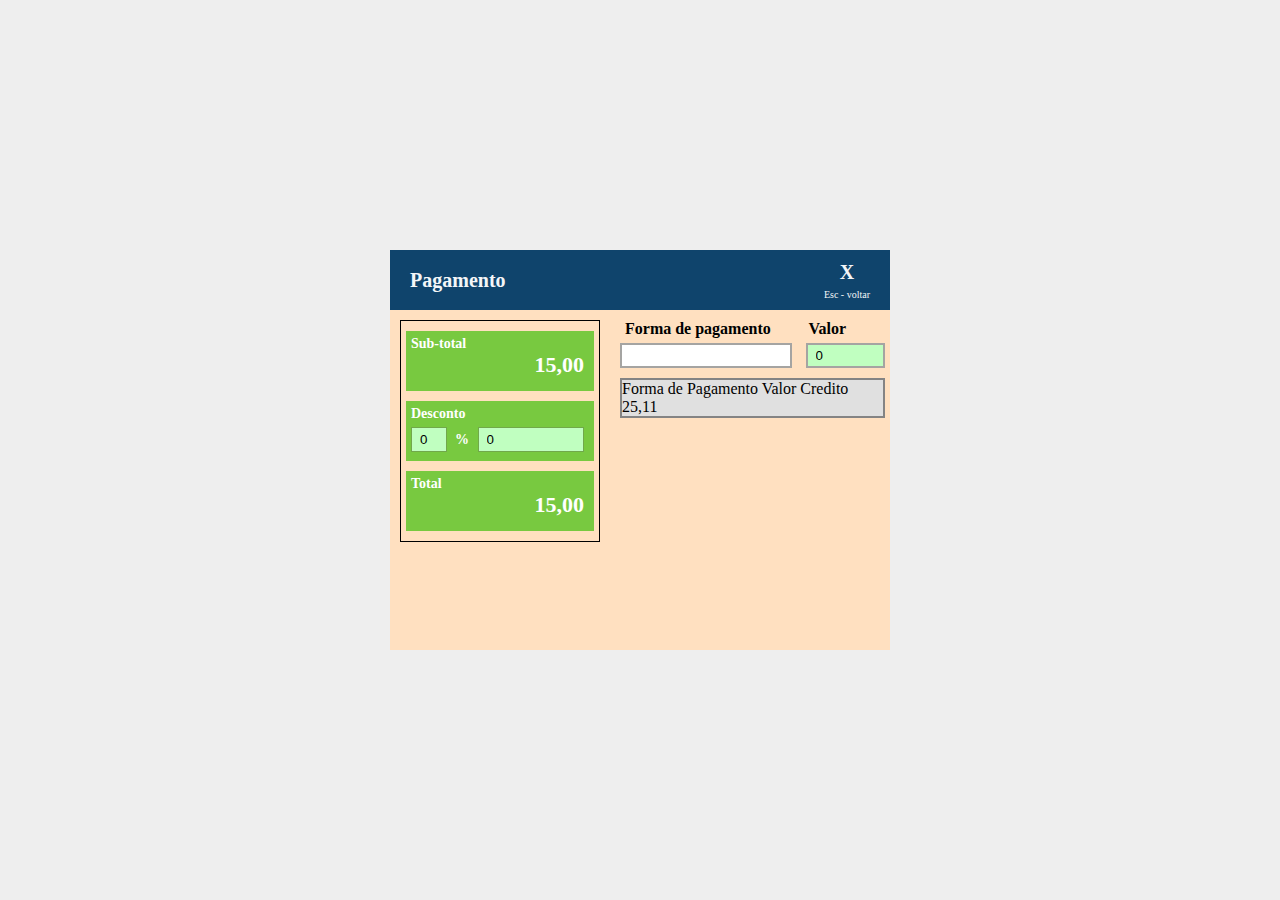
<file: vender.html>
<!DOCTYPE html>
<html lang="en">

<head>
    <meta charset="UTF-8">
    <meta http-equiv="X-UA-Compatible" content="IE=edge">
    <meta name="viewport" content="width=device-width, initial-scale=1.0">
    <title>Gestor Mercado</title>
    <link rel="stylesheet" href="styles.css">
</head>

<body>
    <div class="container">
        <header>
            <div style="justify-content: start; padding-left:30px" class="header-title">
                <h1>PDV</h1>
            </div>
            <div class="header-client">
                <h4>Licença para:</h4>
                <h1>Farmacia e Perfumaria Abaeté</h1>
            </div>
        </header>
        <section>
            <div class="box-left vender">

                <span class="qtd">Quantidade</span>
                <span style="float:right" class="cod_barr">Codigo barras/interno</span>
                <input id="qtd" value="1.00" type="number">
                <input id="cod_barr" type="text">

                <span class="tel">Telefone</span>
                <span style="float:right" class="tab">Tab</span>
                <input id="tel" type="text">
                <input id="tab" value="1" type="number">

                <span>CPF/CNPJ</span>
                <input type="text">
                <span>Cliente</span>
                <input type="text" value="Consumidor">

                <div class="space"></div>

                <div style="text-align: center;">Esc - voltar</div>
            </div>
            <div style="display:block;" class="box-right">

                <div class="vender-up">
                    <div class="vender-header">
                        <span>Item</span>
                        <span>Codigo</span>
                        <span>Produto</span>
                        <span>Qtda</span>
                        <span>Valor Unit.</span>
                        <span>Sub Total</span>
                    </div>

                    <ul class="vender-itens">
                        <li>
                            <span>2</span>
                            <span>23165</span>
                            <span>Cafe sonha</span>
                            <span>3</span>
                            <span>5,00</span>
                            <span>15,00</span>
                        </li>

                        <li>
                            <span>2</span>
                            <span>23165</span>
                            <span>Cafe sonha</span>
                            <span>3</span>
                            <span>5,00</span>
                            <span>15,00</span>
                        </li>

                        <li>
                            <span>2</span>
                            <span>23165</span>
                            <span>Cafe sonha</span>
                            <span>3</span>
                            <span>5,00</span>
                            <span>15,00</span>
                        </li>
                    </ul>
                </div>

                <div class="vender-down">

                    <div class="box-total">
                        <span>R$</span>
                        <span>19,54</span>
                    </div>

                    <div class="vender-funcoes">
                        <button>F1 Receber</button>
                        <button>F2 Novo</button>
                        <button>F3 Historico</button>
                        <button>F4 Entrega</button>
                        <button>F5 Produtos</button>
                        <button>F6 Clientes</button>
                        <button>F8 Diversos</button>
                        <button>F9 Editar</button>
                    </div>
                </div>

            </div>
        </section>
    </div>

    <div class="finalizar-venda">
        <div class="finalizar-header">
            <span>Pagamento</span>
            <div class="close">
                X
                <span>Esc - voltar</span>
            </div>
        </div>

        <div class="finalizar-main">
            <div class="left">
                <div class="valor">
                    <span>Sub-total</span>
                    <span class="s2">15,00</span>
                </div>
                <div class="valor">
                    <span class="s1">Desconto</span>
                        <input value="0" class="inp1" type="text">
                        <span class="s3">%</span>
                        <input value="0" class="inp2" type="text">
                </div>
                <div class="valor">
                    <span>Total</span>
                    <span class="s2">15,00</span>
                </div>
            </div>
            <div class="right">
                <span class="s1">Forma de pagamento</span>
                <span class="s2">Valor</span>
                <input class="inp1" type="text">
                <input value="0" class="inp2" type="text">
                <div class="pagamentos">
                    <span>Forma de Pagamento</span>
                    <span>Valor</span>

                    <span>Credito</span>
                    <span>25,11</span>
                </div>
            </div>
        </div>

    </div>

    <script>
        (() => {
            //  setTimeout(() => window.location.href = '/vender.html', 2000);
        })();
    </script>

</body>

</html>
</file>
<file: styles.css>
*{
    margin: 0;
    padding: 0;
    box-sizing: border-box;
}

body{
    background: #eee;
}

.container{
    width: 100%;
    max-width: 1200px;
    margin: 0 auto;
    border: 1px solid #888;
    display: none;
}

header{
    background: #0f446c;
    width: 100%;
    height: 100px;
    display: flex;
    align-items: center;
    border-bottom: 1px solid #888;
    color: #edfeff;
}

.header-title{
    display: flex;
    align-items: center;
    justify-content: center;
    width: 25%;
    height: 100%;
    border-right: 2px solid #888;
}

.header-client{
    width: 75%;
    padding-left: 20px;
    background: #e1e1e1;
    height: 100%;
    padding: 15px;
    color: #404040;
}

section{
 display: flex;
}

.box-left{
    width: 25%;
    height: 100%;
    border-right: 2px solid #888;
    padding: 0 50px;
    background-color: #d4d4d4;
}

.box-right{
    display: flex;
    justify-content: space-evenly;
    align-items: flex-start;
    width: 75%;
    background-color: #fff;
}

.card{
    margin:20px 0;
    text-align: center;
    box-shadow: 0 0 8px black;
    box-sizing: border-box;
    border-radius: 5px;
}

.card a{
    width: 100%;
    height: 100%;
    text-decoration: none;
    display: block;
    padding: 10px;
    color: #edfeff;
}

.box-left .card:nth-child(1){
  background: #188238;
}

.box-left .card:nth-child(2){
 background: #7f65a2;  
}

.box-left .card:nth-child(3){
   background: #367cc2;
}

.box-left .card:nth-child(4){
   background: #ff4c23;
}

.box-left .card:nth-child(5){
    background: #ff9801;
}

.box-left .card:nth-child(5) a{
    padding:15px;
    display: flex;
    justify-content: space-evenly;
    align-items: center;
}

.card .img-wraper{
    width: 70px;
    margin: 5px auto;
}

.card .img-wraper img{
    width: 100%;
}

.card span{
    display: block;
    text-align: right;
}

.box-right .card{
    width: 200px;
    
    margin:20px;
    background: pink;
    cursor: pointer;
}

.box-right .card:nth-child(1){
    background: #ff9801;
}

.box-right .card:nth-child(2){
    background: #f44336;
}

.box-right .card:nth-child(3){
    background: #4cb050
}

.box-left.vender{
    color: #404040;
    font-size: 16px;
    font-weight: bold;
    padding: 10px;
}

.box-left.box-left.vender input{
    width: 100%;
    height: 33px;
    border: 1px solid black;
    margin-bottom: 10px;
    padding: 10px;
}

.box-left.box-left.vender input:focus{
    background: #ffffc0;
    outline: 0;
}

.box-left.box-left.vender span{
    margin-bottom: 5px;
    float: left;
    padding: 0 7px;
}

.box-left.vender #qtd{
    width: 35%;
    float: left;
}

.box-left.vender #cod_barr{
    width: 60%;
    float: right;
}

.box-left.vender .tel{
    float: left;
}

.box-left.vender #tel{
    width: 80%;
    float: left;
}

.box-left.vender #tab{
    width: 15%;
    float: right;
}


.box-left.vender .space{
    width: 90%;
    margin: 5%;
    height: 220px;
    border: 2px solid black;
}

.vender-up{
    height: 80%;
    border: 2px solid #000;
    margin: 5px;
}

.vender-header{
    background: #c0c0ff;
    width: 100%;
    display: flex;
    justify-content: space-around;
    padding: 3px 0;
    border-bottom: 3px solid #000;
    margin-bottom: 10px;
}

.vender-header span{
   display: block;
   text-align: center;
   border-left: 1px solid #000;
}

.vender-header span:nth-child(1){
    border: 0;
    width: 10%;
}

.vender-header span:nth-child(2){
    width: 10%;
}

.vender-header span:nth-child(3){
    width: 40%;
}

.vender-header span:nth-child(4){
    width: 10%;
}

.vender-header span:nth-child(5){
    width: 15%;
}

.vender-header span:nth-child(6){
    width: 15%;
}

.vender-itens li{
    list-style: none;
    display: flex;
    justify-content: space-around;
    padding: 2px 0;
}

.vender-itens li span{
    display: block;
    text-align: center;
 }
 
 .vender-itens li span:nth-child(1){
     border: 0;
     width: 10%;
 }
 
 .vender-itens li span:nth-child(2){
     width: 10%;
 }
 
 .vender-itens li span:nth-child(3){
     width: 40%;
 }
 
 .vender-itens li span:nth-child(4){
     width: 10%;
 }
 
 .vender-itens li span:nth-child(5){
     width: 15%;
 }
 
 .vender-itens li span:nth-child(6){
     width: 15%;
 }

.vender-down .box-total{
    background: #78c940;
    width: 200px;
    display: flex;
    justify-content: space-between;
    padding: 10px;
    color: #fff;
    font-weight: bold;
    font-size: 22px;
    float: right;
}

.vender-down .vender-funcoes{
    width: 100%;
    float: left;
    margin-top: 20px;
    display: flex;
    justify-content: space-around;
}

.vender-down .vender-funcoes button{
    background: #0f446c;
    padding: 5px 10px;
    font-weight: bold;
    color: #fff;
    border: 1px solid #7e9ab0;
    cursor: pointer;
}


.finalizar-venda{
    background-color: #ffe0c0;
    width: 500px;
    height: 400px;
    position: absolute;
    left: 50%;
    top: 50%;
    transform: translate(-50%, -50%);
}

.finalizar-header{
    background: #0f446c;
    height: 60px;
    display: flex;
    justify-content: space-between;
    align-items: center;
    color: #f4f6f8;
    font-size: 20px;
    padding: 0 20px;
    font-weight: bold;
}

.finalizar-header .close{
    text-align: center;
    cursor: pointer;
}

.finalizar-header .close span{
    font-size: 10px;
    font-weight: normal;
    display: block;
    margin-top: 5px;
}

.finalizar-main .left{
    border: 1px solid #000;
    margin: 2%;
    width: 40%;
    padding: 10px 5px 0 5px;
    float: left;
}

.finalizar-main .left .valor{
    background: #78c940;
    height: 60px;
    color: #fff;
    font-weight: bold;
    padding: 5px;
    font-size: 14px;
    margin-bottom: 10px;
}

.finalizar-main .left .valor .s1{
    display: block;
    margin-bottom: 5px;
}

.finalizar-main .left .valor .s2{
    display: block;
    text-align: right;
    font-size: 22px;
    margin-right: 5px;
}

.finalizar-main .left .valor .s3{
    margin: 0 5px;
}

.finalizar-main .left .valor input{
    background-color: #c0ffc0;
    width: 60%;
    height: 25px;
    border: 1px solid #71a84b;
    padding: 0 8px;
}

.finalizar-main .left .valor .inp1{
    width: 20%;
}

.finalizar-main .right{
    width: 55%;
    float: right;
    padding: 10px 5px;
}

.finalizar-main .right .s1{
    width: 65%;
    padding-left: 5px;
    font-size: 16px;
    font-weight: bold;
}

.finalizar-main .right .s2{
    float: right;
    width: 30%;
    padding-left: 3px;
    font-size: 16px;
    font-weight: bold;
}

.finalizar-main .right .inp1{
    width: 65%;
    height: 25px;
    margin-top: 5px;
    border: 2px solid #a5a4a2;
    padding: 0 8px;
}

.finalizar-main .right .inp2{
    float: right;
    width: 30%;
    height: 25px;
    margin-top: 5px;
    background: #c0ffc0;
    border: 2px solid #a5a4a2;
    padding: 0 8px;
}


.finalizar-main .right .pagamentos{
    border: 2px solid #848484;
    background: #e0e0e0;
    margin-top: 10px;
    
}
</file>
